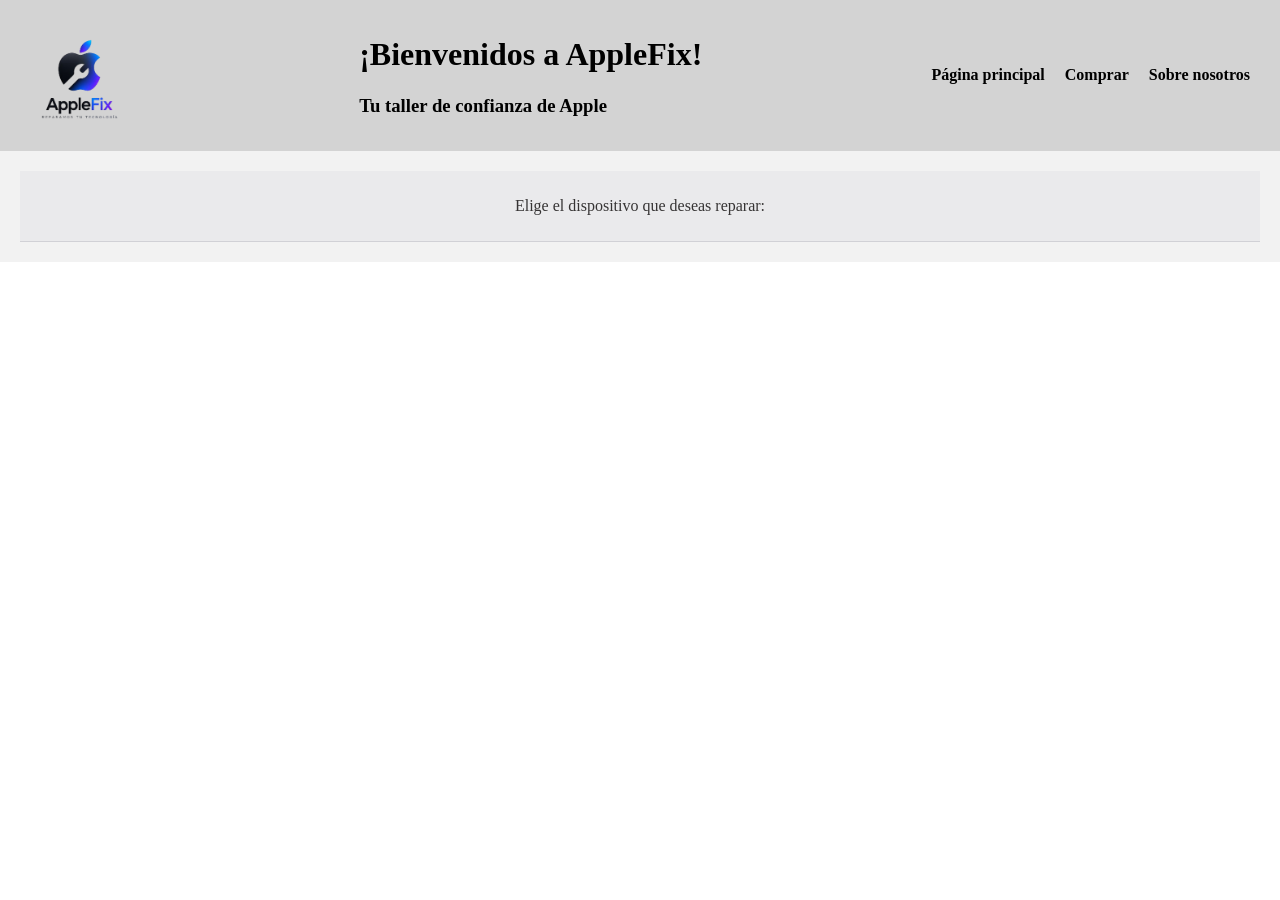
<file: pagina_reparar.html>
<!DOCTYPE html>
<html lang="en">
<head>
    <meta charset="UTF-8">
    <meta name="viewport" content="width=device-width, initial-scale=1.0">
    <title>Document</title>
    <link rel="stylesheet" href="styles_paginareparar.css">
</head>
<body>
    <header>
         <a href="index.html">
            <img src="Imagen1-removebg-preview.png" alt="Logo de AppleFix" style="width: 100px; height: 100px;margin-top:10px;">
        </a>
        <div class="titulo">
        <h1>¡Bienvenidos a AppleFix!</h1>
        <h3>Tu taller de confianza de Apple</h3>
        </div>
         <nav class="menu-horizontal">
            <ul>
                <li><a href="index.html">Página principal</a></li>
                <li><a href="pagina_comprar.html">Comprar</a></li>
                <li><a href="pagina_sobre_nosotros.html">Sobre nosotros</a></li>
            </ul>
        </nav>
    </header>
    <main>
    <div class="barra">
    <p>Elige el dispositivo que deseas reparar:</p>
    </div>
    </main> 
</body>
</file>
<file: styles_paginareparar.css>
* {
  box-sizing: border-box;
}

body {
  margin: 0;
  padding: 0;
}

header {
  margin: 0;
  width: 100%;
  background-color: #D3D3D3;
  padding: 15px 30px;
  display: flex;
  justify-content: space-between;
  align-items: center;
  gap: 10px;
}

.titulo {
  align-items: center;
  justify-content: center;
  text-align: left;
}

.menu-horizontal ul {
  list-style: none;
  margin: 0;
  padding: 0;
  display: flex; 
  gap: 20px; 
}

.menu-horizontal a {
  text-decoration: none; 
  color: black;
  font-weight: bold;
  font-size: 16px;
}

.menu-horizontal a:hover {
  color: #555;
  text-decoration: underline;
}

.imagenapple {
  display: flex;
  align-items: center; 
  gap: 30px; 
  margin-top: 20px;
}

.imagenapple img {
  width: 70%; 
  max-width: 550px;
  height: auto;
}

.barra {
  background-color: #eaeaec; 
  border-bottom: 1px solid #d1d1d6; 
  padding: 10px 25px; 
  width: 100%;
}

.barra p {
    font-size: 16px;
    color: #363434;
    text-align: center;
}

main {
  margin: 0;
  padding: 20px;
  padding-top: 20px;
  background-color: #f2f2f2;
}
</file>
